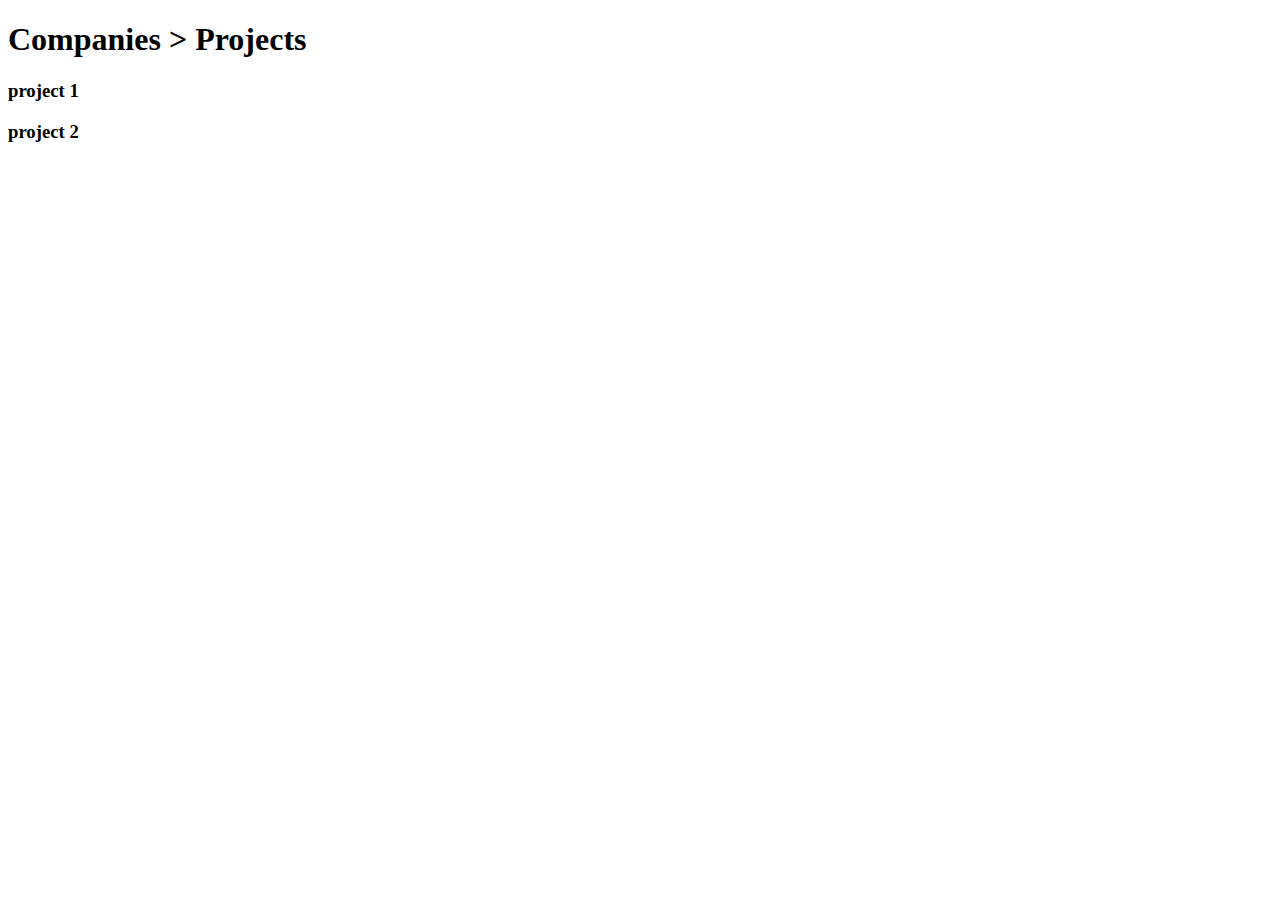
<file: pages/projects.html>
<!DOCTYPE html>
<html lang="en">
<head>
    <meta charset="UTF-8">
    <title>Title</title>
</head>
<body>
<div class="row">
    <h1 class="page-header">Companies > Projects</h1>
    <div class="col-md-4">
        <div class="company">
            <h3>project 1</h3>
        </div>
    </div>
    <div class="col-md-4">
        <div class="company">
            <h3>project 2</h3>
        </div>
    </div>
    <div class="col-md-4">
        <div class="company">
            <i class="glyphicon glyphicon-plus" style="font-size: 72px"></i>
        </div>
    </div>
</div>


</body>
</html>
</file>
